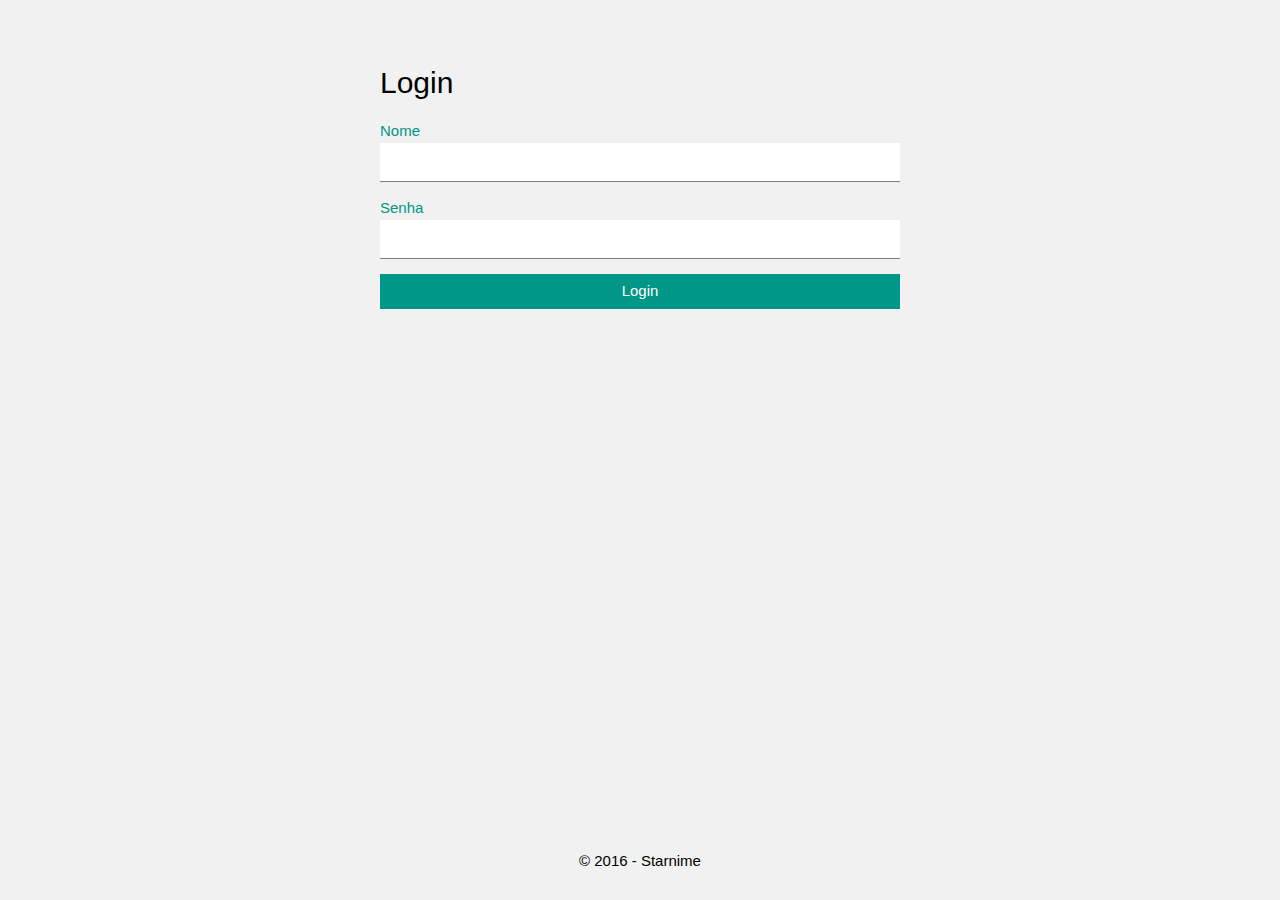
<file: index.html>
<!DOCTYPE html>

<html lang="pt-br">
    <head>
        <meta charset="UTF-8" />
        <meta name="viewport" content="width=device-width, initial-scale=1">

        <link rel="stylesheet" href="css/w3.css"  />
        <link rel="stylesheet" href="css/starnime.css"  />
        <script type="text/javascript" src="js/starnime.js"></script>

        <title>Starnime</title>
    </head>

    <body class="w3-light-grey w3-content" style="max-width:1200px">
        <div class="content w3-container">
            <div class="w3-row-padding w3-container">
                <div class="w3-quarter">
                    &nbsp; <!-- Para ficar sem conteúdo mas com grid funcionando-->
                </div>

                <div class="w3-half">
                    <form class="w3-container" action="pages/home.html">
                        <h2>Login</h2>
                        <p>
                        <label class="w3-label">Nome</label>
                        <input class="w3-input" type="text" required/>
                        </p>

                        <p>
                        <label class="w3-label">Senha</label>
                        <input class="w3-input" type="password" required/>
                        </p>

                        <button class="w3-btn-block w3-teal">Login</button>
                    </form>
                </div>

                <div class="w3-quarter">
                    &nbsp; <!-- Para ficar sem conteúdo mas com grid funcionando -->
                </div>
            </div>
		</div>

		<footer class="footer w3-center w3-container">
			<span>&copy; 2016 - Starnime</span>
		</footer>
    </body>
</html>
</file>
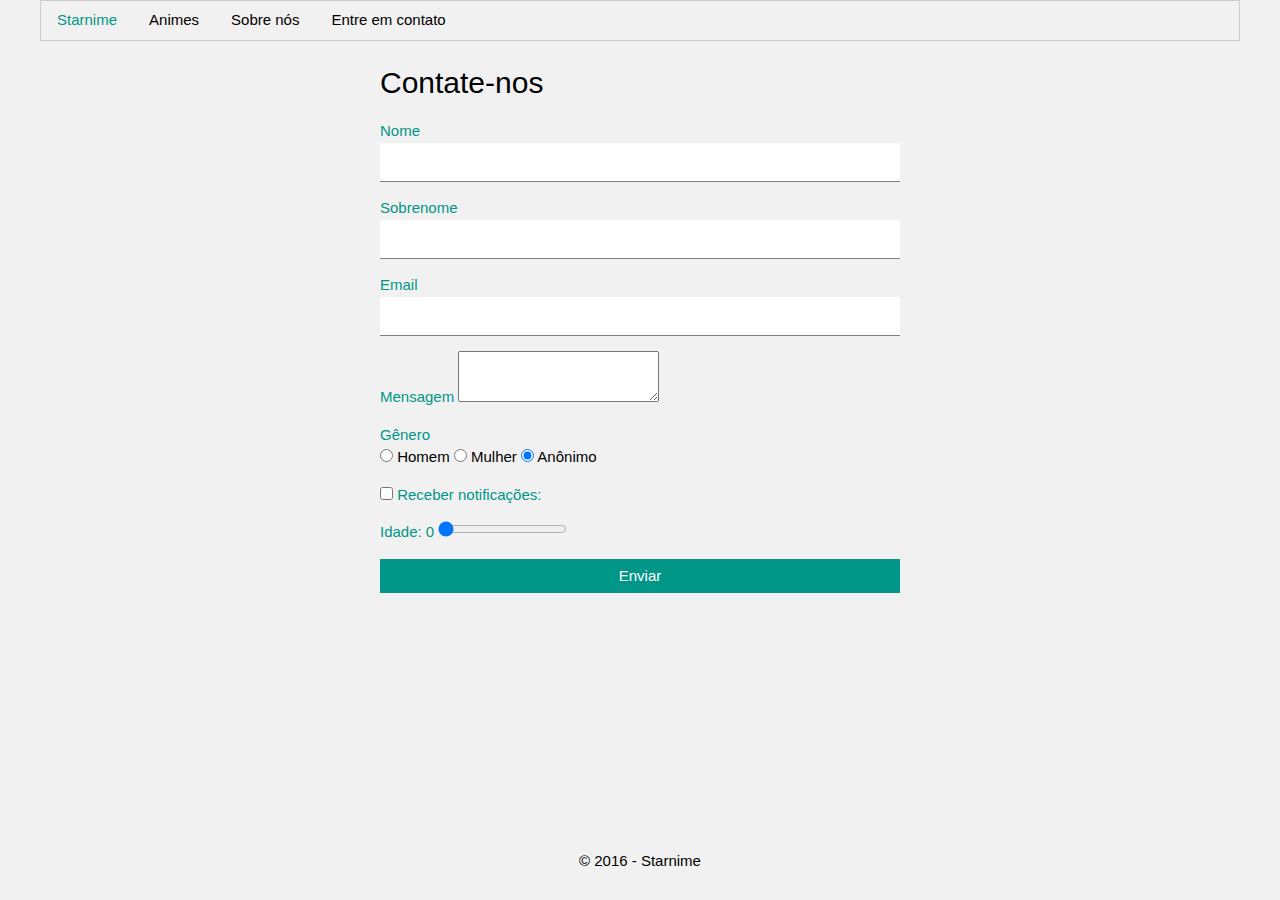
<file: pages/contato.html>
<!DOCTYPE html>

<html lang="pt-br">
<head>
	<meta charset="UTF-8" />
	<meta name="viewport" content="width=device-width, initial-scale=1">

	<link rel="stylesheet" href="../css/w3.css"	/>
	<link rel="stylesheet" href="../css/starnime.css"	/>
	<script type="text/javascript" src="../js/starnime.js"></script>

	<title>Starnime</title>
</head>

<body class="w3-light-grey w3-content" style="max-width:1200px">
	<div class="w3-top" style="max-width:1200px">
		<div class="w3-light-grey"> <!-- Menu -->
			<ul class="w3-navbar w3-border w3-light-day w3-left-align">
				<li class="w3-hide-medium w3-hide-large w3-opennav w3-right">
					<a href="javascript:void(0);" onclick="exibir_menu()">☰</a>
				</li>
				<li><a href="home.html" class="w3-text-teal">Starnime</a></li>
				<li class="w3-hide-small"><a href="home.html">Animes</a></li>
				<li class="w3-hide-small"><a href="sobre.html">Sobre nós</a></li>
				<li class="w3-hide-small"><a href="contato.html">Entre em contato</a></li>
			</ul>
		</div> <!-- Fecha Menu -->

		<div id="demo" class="w3-light-grey w3-hide w3-hide-large w3-hide-medium"> <!-- Menu collapsed -->
			<ul class="w3-navbar w3-left-align">
				<li class="w3-hide-medium w3-hide-large"></li>
				<li><a href="home.html">Animes</a></li>
				<li><a href="sobre.html">Sobre nós</a></li>
				<li><a href="contato.html">Entre em contato</a></li>
			</ul>
		</div> <!-- Fecha Menu collapsed -->
	</div>

	<div class="content w3-container">
		<div class="w3-row-padding w3-container">
			<div class="w3-quarter">
				&nbsp; <!-- Para ficar sem conteúdo mas com grid funcionando-->
			</div>

			<div class="w3-half">
				<div class="w3-container w3-red" id="alert" style="display: none;">
				 	<span onclick="this.parentElement.style.display='none'" class="w3-closebtn">&times;</span> 
				  	<h3>Aviso!</h3>
				  	<p id="erro"></p>
				</div>  
				<form onsubmit="return validate()" class="w3-container" action="obrigado.html">
					<h2>Contate-nos</h2>
					<p>
						<label class="w3-label">Nome</label>
						<input class="w3-input" type="text" id="nome"/>
					</p>

					<p>
						<label class="w3-label">Sobrenome</label>
						<input class="w3-input" type="text" id="sobrenome"/>
					</p>

					<p>
						<label class="w3-label">Email</label>
						<input class="w3-input" type="text" id="email"/>
					</p>

					<p>
						<label class="w3-label">Mensagem</label>
						<textarea id="mensagem"></textarea>
					</p>

					<p>
						<label class="w3-label">Gênero</label><br />
						<input type="radio" name="genero" value="homem"> Homem	
						<input type="radio" name="genero" value="mulher"> Mulher	
						<input type="radio" name="genero" value="anonimo" checked> Anônimo<br />
					</p>

					<p>
						<input type="checkbox" name="resposta" value="sim"> 
						<label class="w3-label">Receber notificações: </label>
					</p>

					<p>
						<label class="w3-label" id="valor-da-chave">Idade: 0	</label>	
						<input type="range"
						name="points"
						value="0"
						min="6"
						max="100"
						onload="document.getElementById('valor-da-chave').innerHTML =	'Idade: ' + this.value "
						oninput="document.getElementById('valor-da-chave').innerHTML =	'Idade: ' + this.value ">
					</p>

					<button class="w3-btn-block w3-teal">Enviar</button>
				</form>
			</div>

			<div class="w3-quarter">
				&nbsp; <!-- Para ficar sem conteúdo mas com grid funcionando-->
			</div>
		</div>
	</div>

</div>

<footer class="footer w3-center w3-container">
	<span>&copy; 2016 - Starnime</span>
</footer>
</body>
</html>
</file>
<file: css/starnime.css>
.content {
    min-height: calc(100vh - 50px);
    padding-top: 50px;
}

.footer {
    height: 50px;
}
</file>
